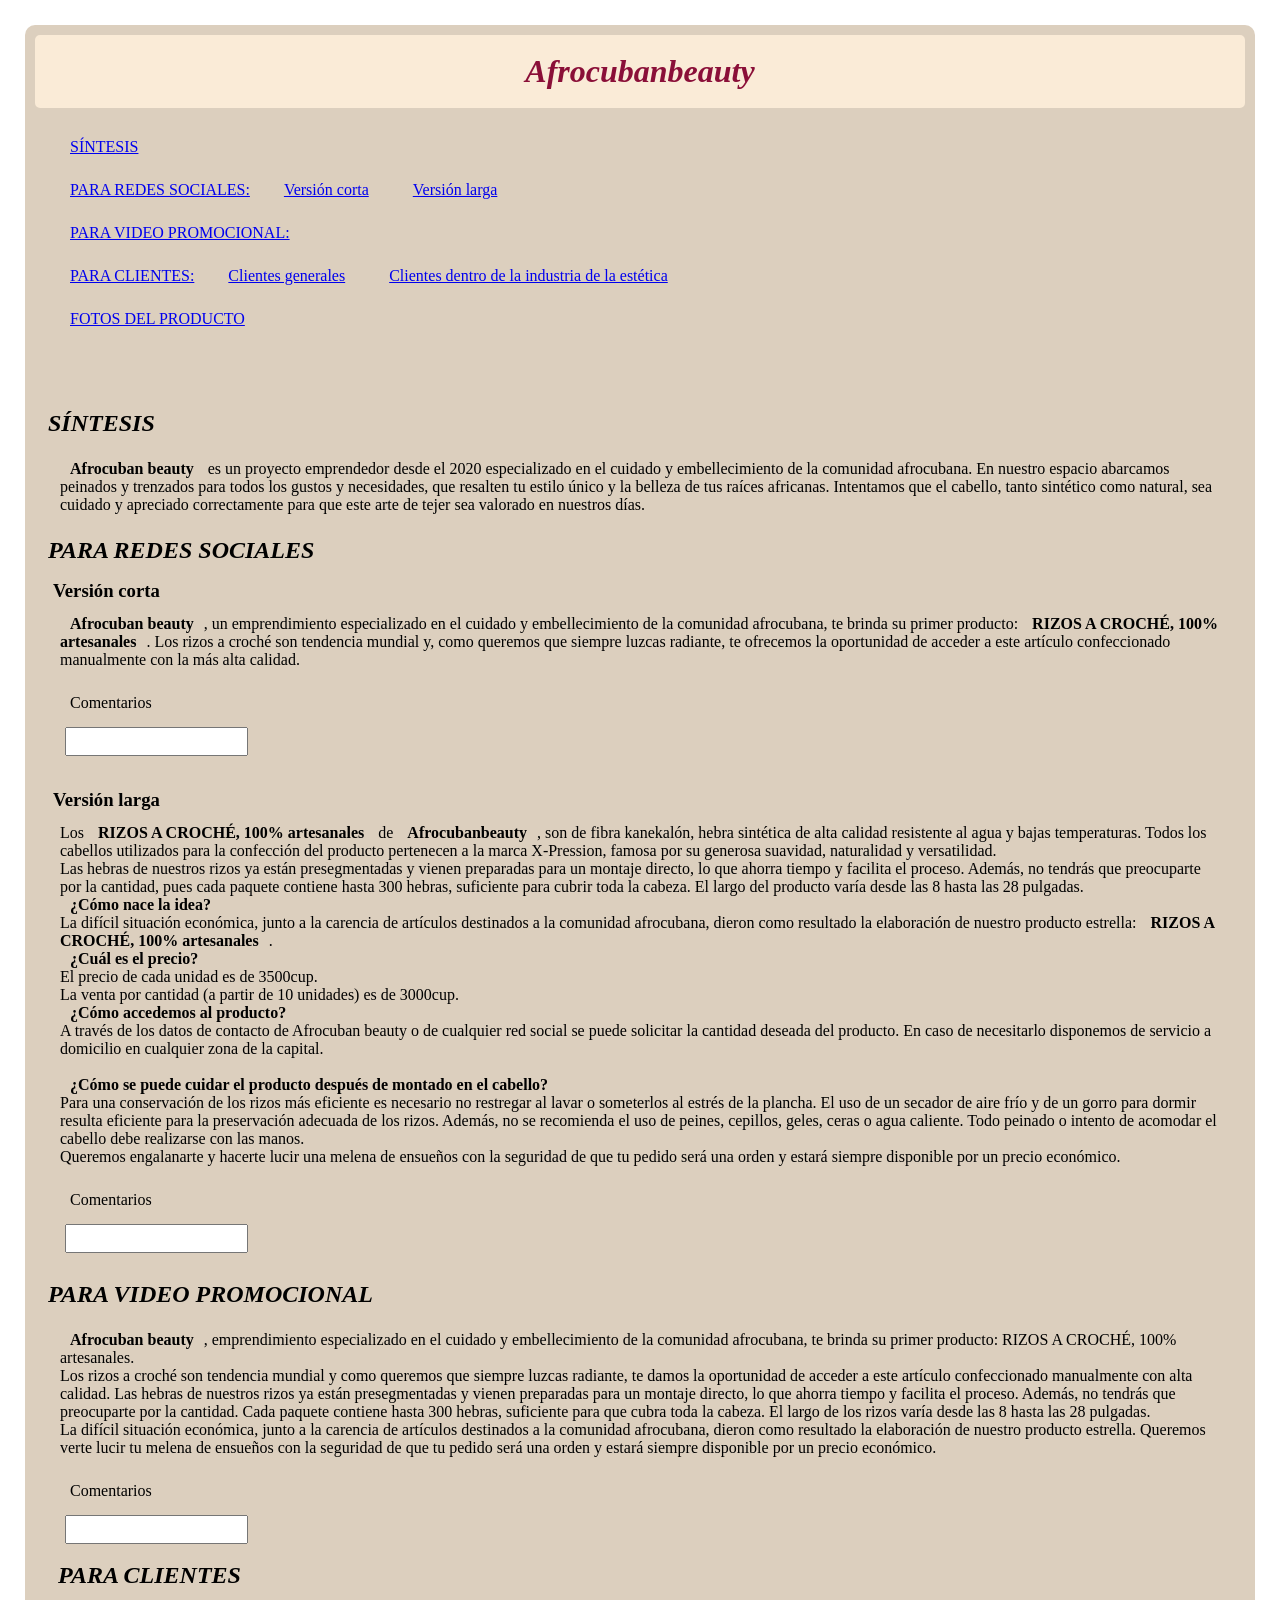
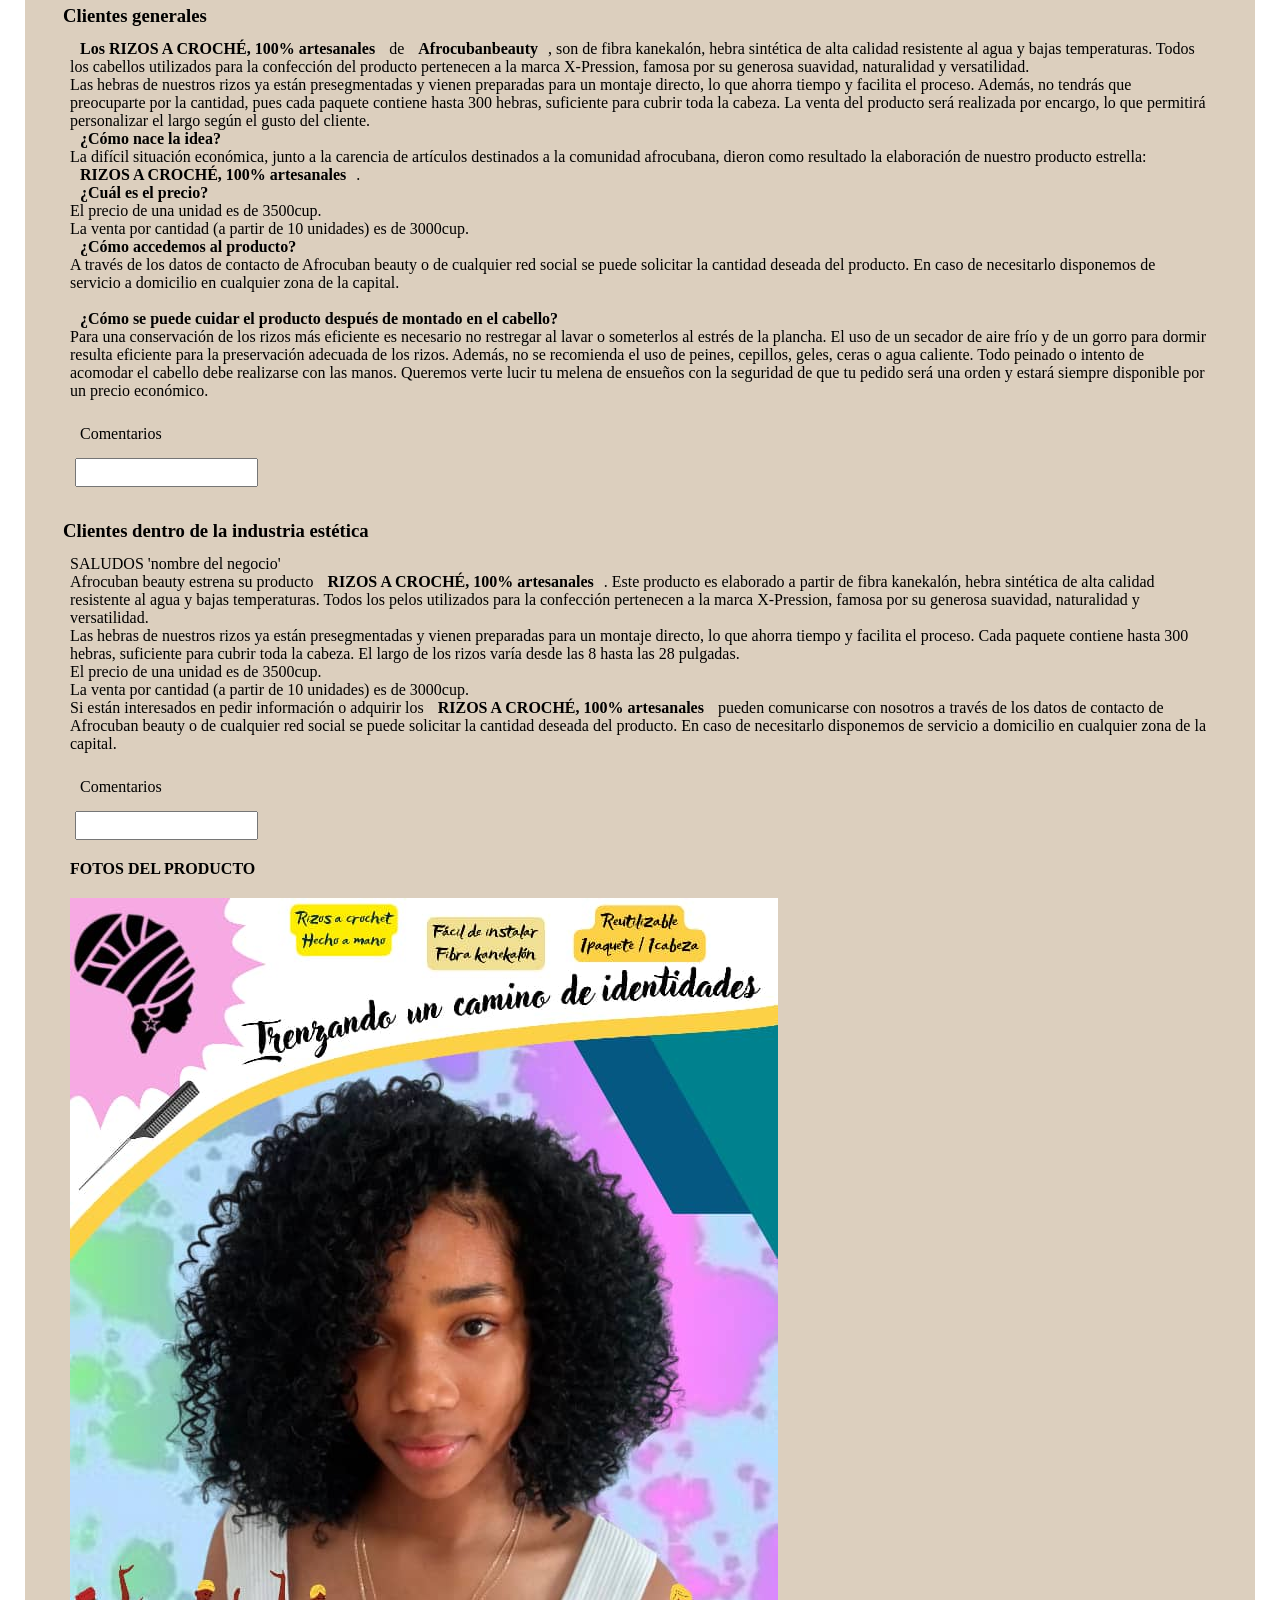
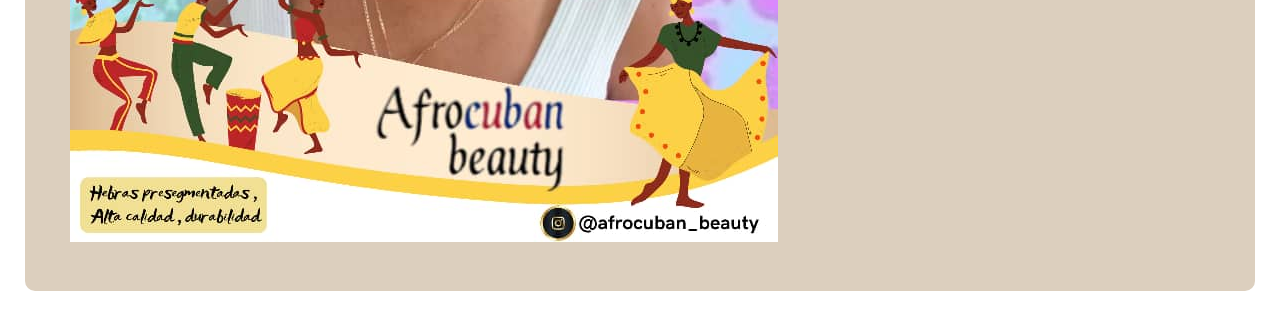
<file: index.html>
<!DOCTYPE html>
<html lang="en">
<head>
    <meta charset="UTF-8">
    <meta http-equiv="X-UA-Compatible" content="IE=edge">
    <meta name="viewport" content="width=device-width, initial-scale=1.0">
    <title>Afrocubanbeauty</title>
    <link rel="stylesheet" href="estilos.css">
    <link rel="icon" type="image/x-icon" href="favicon.ico">
</head>
<body>
    <div>
        <header>
            <h1 id="titulo">Afrocubanbeauty</h1>
        </header>
        <section>
            <ul>
                <ul><a href="#sintesis">SÍNTESIS</a></ul>
                <ul><a href="#redes">PARA REDES SOCIALES:</a>
                    <li><a href="#versioncorta"> Versión corta</a></li>
                    <li><a href="#versionlarga"> Versión larga</a></li>
                </ul>
                <ul> <a href="#video">PARA VIDEO PROMOCIONAL:</a></ul>
                <ul><a href="#clientes">PARA CLIENTES:</a>
                    <li><a href="#general"> Clientes generales</a></li>
                    <li><a href="#industria"> Clientes dentro de la industria de la estética</a></li>
                </ul>
                <ul><a href="#fotos">FOTOS DEL PRODUCTO</a></ul>
            </ul>
            <br/>
            <br/>
            <br/>
            <h2 id="sintesis">SÍNTESIS</h2>
            <article>
                <p><strong>Afrocuban beauty</strong> es un proyecto emprendedor desde el 2020 
                    especializado en el cuidado y embellecimiento 
                    de la comunidad afrocubana. En nuestro espacio abarcamos peinados y trenzados para todos 
                    los gustos y necesidades,
                    que resalten tu estilo único y la belleza de tus raíces africanas. 
                    Intentamos que el cabello, tanto sintético como natural, sea cuidado y
                    apreciado correctamente para que este arte de tejer sea valorado 
                    en nuestros días.
                </p>
            </article>
            <h2 id="redes">PARA REDES SOCIALES</h2>
            <article>
                <h3 id="versioncorta">Versión corta</h3>
                <p><strong>Afrocuban beauty</strong>, un emprendimiento especializado en el cuidado y embellecimiento 
                    de la comunidad afrocubana, te brinda su primer producto: <strong>RIZOS A CROCHÉ, 100% artesanales</strong>. 
                    Los rizos a croché son tendencia mundial y, como queremos que siempre luzcas radiante, 
                    te ofrecemos la oportunidad de acceder a este artículo confeccionado manualmente 
                    con la más alta calidad.                    
                </p>
                <footer>
                    <p>Comentarios</p>
                    <input type="text">
                </footer>
            </article>
            <article>
                <h3 id="versionlarga">Versión larga</h3>
                <p> Los <strong>RIZOS A CROCHÉ, 100% artesanales</strong> de <strong>Afrocubanbeauty</strong>, son de 
                    fibra kanekalón, hebra sintética de alta calidad resistente al agua y bajas temperaturas. Todos 
                    los cabellos utilizados para la confección del producto pertenecen a la marca X-Pression, famosa 
                    por su generosa suavidad, naturalidad y versatilidad.
                    <br/>Las hebras de nuestros rizos ya están presegmentadas y vienen preparadas para un montaje 
                    directo, lo que ahorra tiempo y facilita el proceso.
                    Además, no tendrás que preocuparte por la cantidad, pues cada paquete contiene hasta 300 hebras, 
                    suficiente para cubrir toda la cabeza. El largo del producto varía desde las 8 hasta las 28 pulgadas. 
                    <br/><strong>¿Cómo nace la idea?</strong><br/>
                    La difícil situación económica, junto a la carencia de artículos destinados a la comunidad afrocubana, 
                    dieron como resultado la elaboración de nuestro producto estrella: 
                    <strong>RIZOS A CROCHÉ, 100% artesanales</strong>. 
                    <br/><strong>¿Cuál es el precio?</strong><br/>
                    El precio de cada unidad es de 3500cup. <br/>
                    La venta por cantidad (a partir de 10 unidades) es de 3000cup.
                    <br/><strong>¿Cómo accedemos al producto?</strong><br/>
                    A través de los datos de contacto de Afrocuban beauty o de cualquier red social se puede solicitar 
                    la cantidad deseada del producto. En caso de necesitarlo disponemos de servicio a domicilio en cualquier zona
                    de la capital.
                    <br/>
                    <br/><strong>¿Cómo se puede cuidar el producto después de montado en el cabello?</strong><br/>
                    Para una conservación de los rizos más eficiente es necesario no restregar al lavar o someterlos 
                    al estrés de la plancha. El uso de un secador de aire frío y de un gorro para dormir resulta 
                    eficiente para la preservación adecuada de los rizos. Además, no se recomienda el uso de peines, 
                    cepillos, geles, ceras o agua caliente. Todo peinado o intento de acomodar el cabello debe 
                    realizarse con las manos.
                    <br/>
                    Queremos engalanarte y hacerte lucir una melena de ensueños con la seguridad de que tu 
                    pedido será una orden y estará siempre disponible por un precio económico.
                    
                </p>
                <footer>
                    <p>Comentarios</p>
                    <input type="text">
                </footer>
            </article>
            <h2 id="video">PARA VIDEO PROMOCIONAL</h2>
            <article>
                <p><strong>Afrocuban beauty</strong>, emprendimiento especializado en el cuidado y embellecimiento 
                    de la comunidad afrocubana, te brinda su primer producto: RIZOS A CROCHÉ, 100% artesanales. 
                    <br/>Los rizos a croché son tendencia mundial y como queremos que siempre luzcas radiante, 
                    te damos la oportunidad de acceder a este artículo confeccionado manualmente con 
                    alta calidad.
                    Las hebras de nuestros rizos ya están presegmentadas y vienen preparadas para un montaje directo, 
                    lo que ahorra tiempo y facilita el proceso.
                    Además, no tendrás que preocuparte por la cantidad. Cada paquete contiene hasta 300 hebras, 
                    suficiente para que cubra toda la cabeza. El largo de los rizos 
                    varía desde las 8 hasta las 28 pulgadas. 
                    <br/>
                    La difícil situación económica, junto a la carencia de artículos destinados a la comunidad afrocubana, 
                    dieron como resultado la elaboración de nuestro producto estrella. 
                    Queremos verte lucir tu melena de ensueños con la seguridad de que tu pedido será una 
                    orden y estará siempre disponible por un precio económico.
                    
                </p>
                <footer>
                    <p>Comentarios</p>
                    <input type="text">
                </footer>
            <h2 id="clientes">PARA CLIENTES</h2>
            <article>
                <h3 id="general">Clientes generales</h3>
                <p><strong>Los RIZOS A CROCHÉ, 100% artesanales</strong> de <strong>Afrocubanbeauty</strong>, son de 
                    fibra kanekalón, hebra sintética de alta calidad resistente al agua y bajas temperaturas. Todos los 
                    cabellos utilizados para la confección del producto pertenecen a la marca X-Pression, famosa por su 
                    generosa suavidad, naturalidad y versatilidad.
                    <br/>Las hebras de nuestros rizos ya están presegmentadas y vienen preparadas para un montaje directo, 
                    lo que ahorra tiempo y facilita el proceso.
                    Además, no tendrás que preocuparte por la cantidad, pues cada paquete contiene hasta 300 hebras, 
                    suficiente para cubrir toda la cabeza. La venta del producto será realizada por 
                    encargo, lo que permitirá personalizar el largo según el gusto del cliente. 
                    <br/><strong>¿Cómo nace la idea?</strong><br/>
                    La difícil situación económica, junto a la carencia de artículos destinados a la comunidad afrocubana, 
                    dieron como resultado la elaboración de nuestro producto estrella: <strong>RIZOS A CROCHÉ, 100% artesanales</strong>. 
                    <br/><strong>¿Cuál es el precio?</strong><br/>
                    El precio de una unidad es de 3500cup. <br/>
                    La venta por cantidad (a partir de 10 unidades) es de 3000cup.
                    <br/><strong>¿Cómo accedemos al producto?</strong><br/>
                    A través de los datos de contacto de Afrocuban beauty o de cualquier red social se puede solicitar 
                    la cantidad deseada del producto. En caso de necesitarlo disponemos de servicio a domicilio en cualquier zona
                    de la capital.
                    <br/>
                    <br/>
                    <strong>¿Cómo se puede cuidar el producto después de montado en el cabello?</strong><br/>
                    Para una conservación de los rizos más eficiente es necesario no restregar al lavar o someterlos 
                    al estrés de la plancha. El uso de un secador de aire frío y de un gorro para dormir resulta eficiente 
                    para la preservación adecuada de los rizos. Además, no se recomienda el uso de peines, cepillos, geles, 
                    ceras o agua caliente. Todo peinado o intento de acomodar el cabello debe realizarse con las manos.
                    Queremos verte lucir tu melena de ensueños con la seguridad de que tu pedido será una 
                    orden y estará siempre disponible por un precio económico.
                    
                </p>
                <footer>
                    <p>Comentarios</p>
                    <input type="text">
                </footer>
            </article>
            <article>
                <h3 id="industria">Clientes dentro de la industria estética</h3>
                <p>SALUDOS 'nombre del negocio'<br/>
                    Afrocuban beauty estrena su producto <strong>RIZOS A CROCHÉ, 100% artesanales</strong>. Este producto 
                    es elaborado a partir de
                    fibra kanekalón, hebra sintética de alta calidad resistente al agua y bajas temperaturas. Todos 
                    los pelos utilizados para la confección pertenecen a la marca X-Pression, famosa 
                    por su generosa suavidad, naturalidad y versatilidad.
                    <br/>Las hebras de nuestros rizos ya están presegmentadas y vienen preparadas para un montaje directo, 
                    lo que ahorra tiempo y facilita el proceso. Cada paquete contiene hasta 300 hebras, 
                    suficiente para cubrir toda la cabeza. El largo de los rizos varía desde las 8 hasta las 28 pulgadas. <br/>
                                        El precio de una unidad es de 3500cup. <br/>
                    La venta por cantidad (a partir de 10 unidades) es de 3000cup.
                    
                    <br/>
                    Si están interesados en pedir información o adquirir los <strong>RIZOS A CROCHÉ, 100% artesanales</strong> pueden 
                    comunicarse con nosotros a través de los datos de contacto de Afrocuban beauty o de cualquier red social se puede solicitar 
                    la cantidad deseada del producto. En caso de necesitarlo disponemos de servicio a domicilio en cualquier zona
                    de la capital.
                    <br/>
                    
                   
                    
                </p>
                <footer>
                    <p>Comentarios</p>
                    <input type="text">
                </footer>
    
    <h4 id="fotos">FOTOS DEL PRODUCTO</h4>
    <img src="1.jpg" height="50%"/>
</body>
</html>
</file>
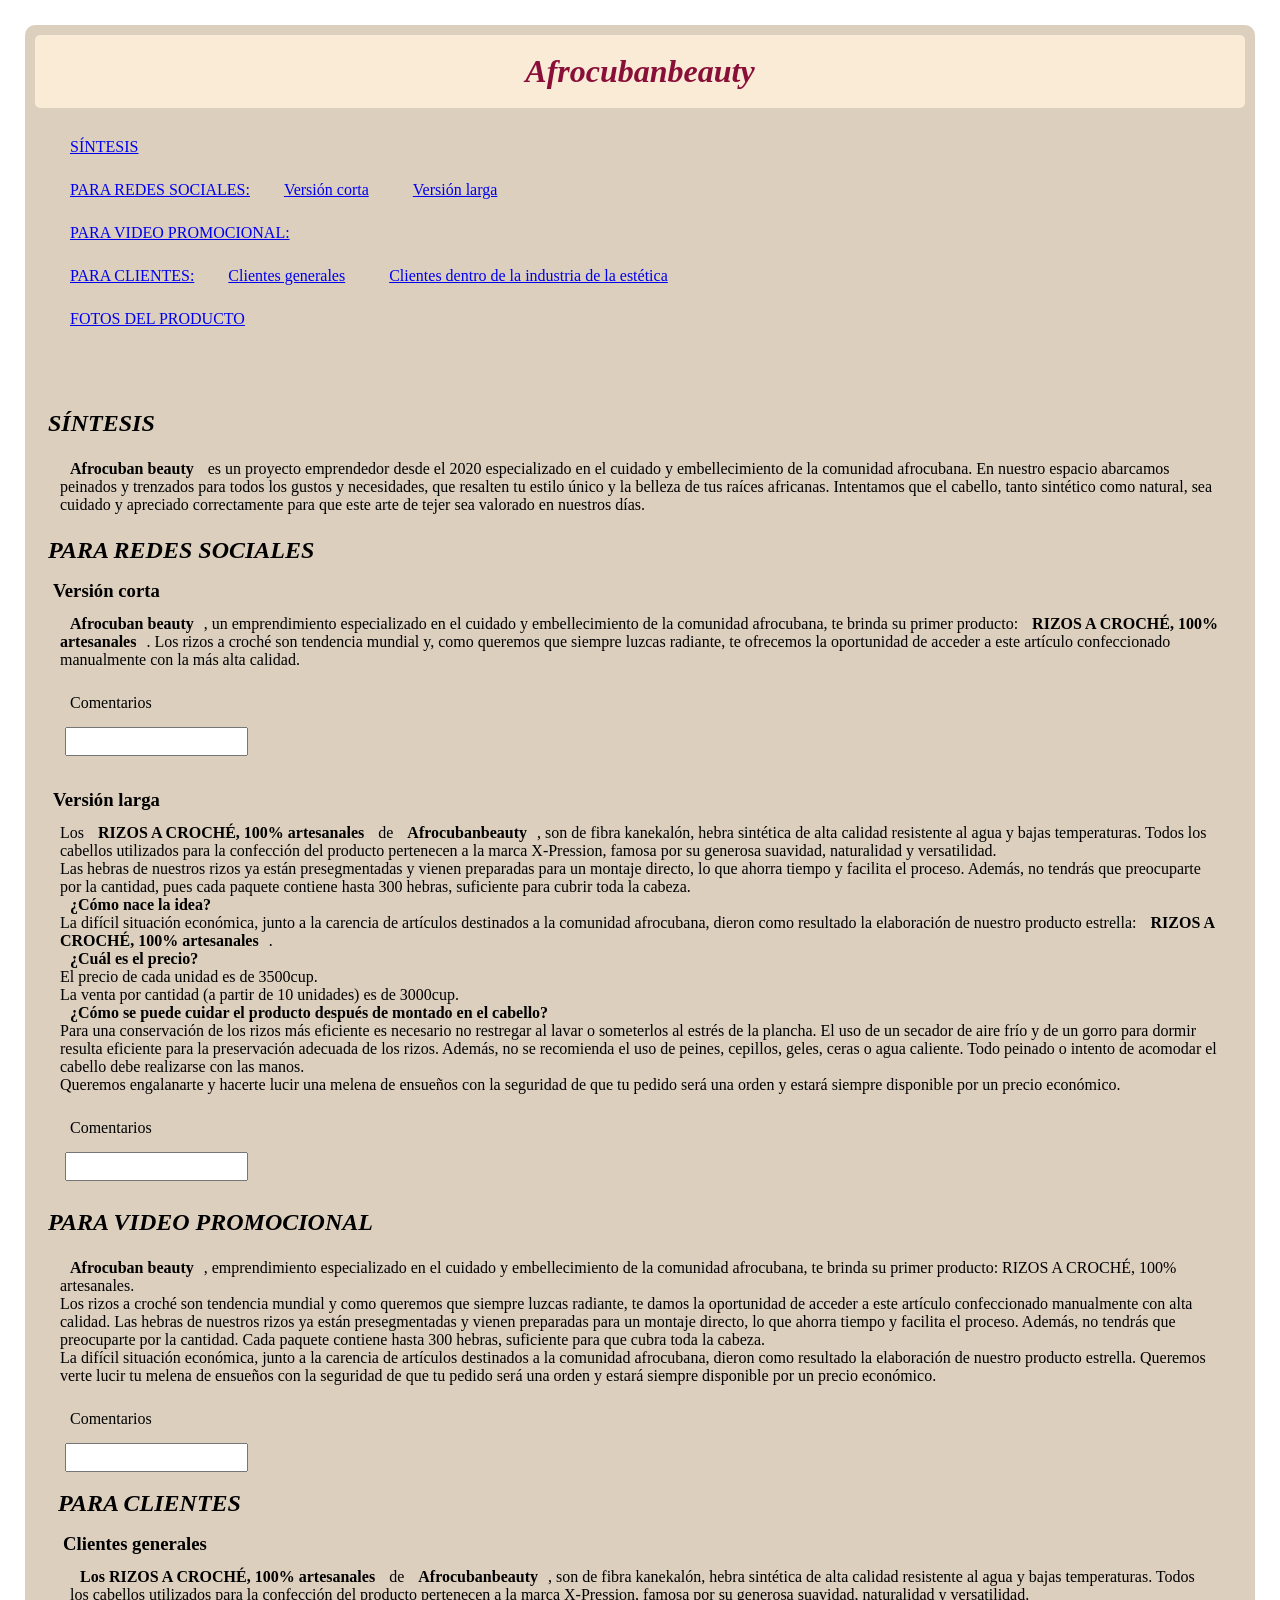
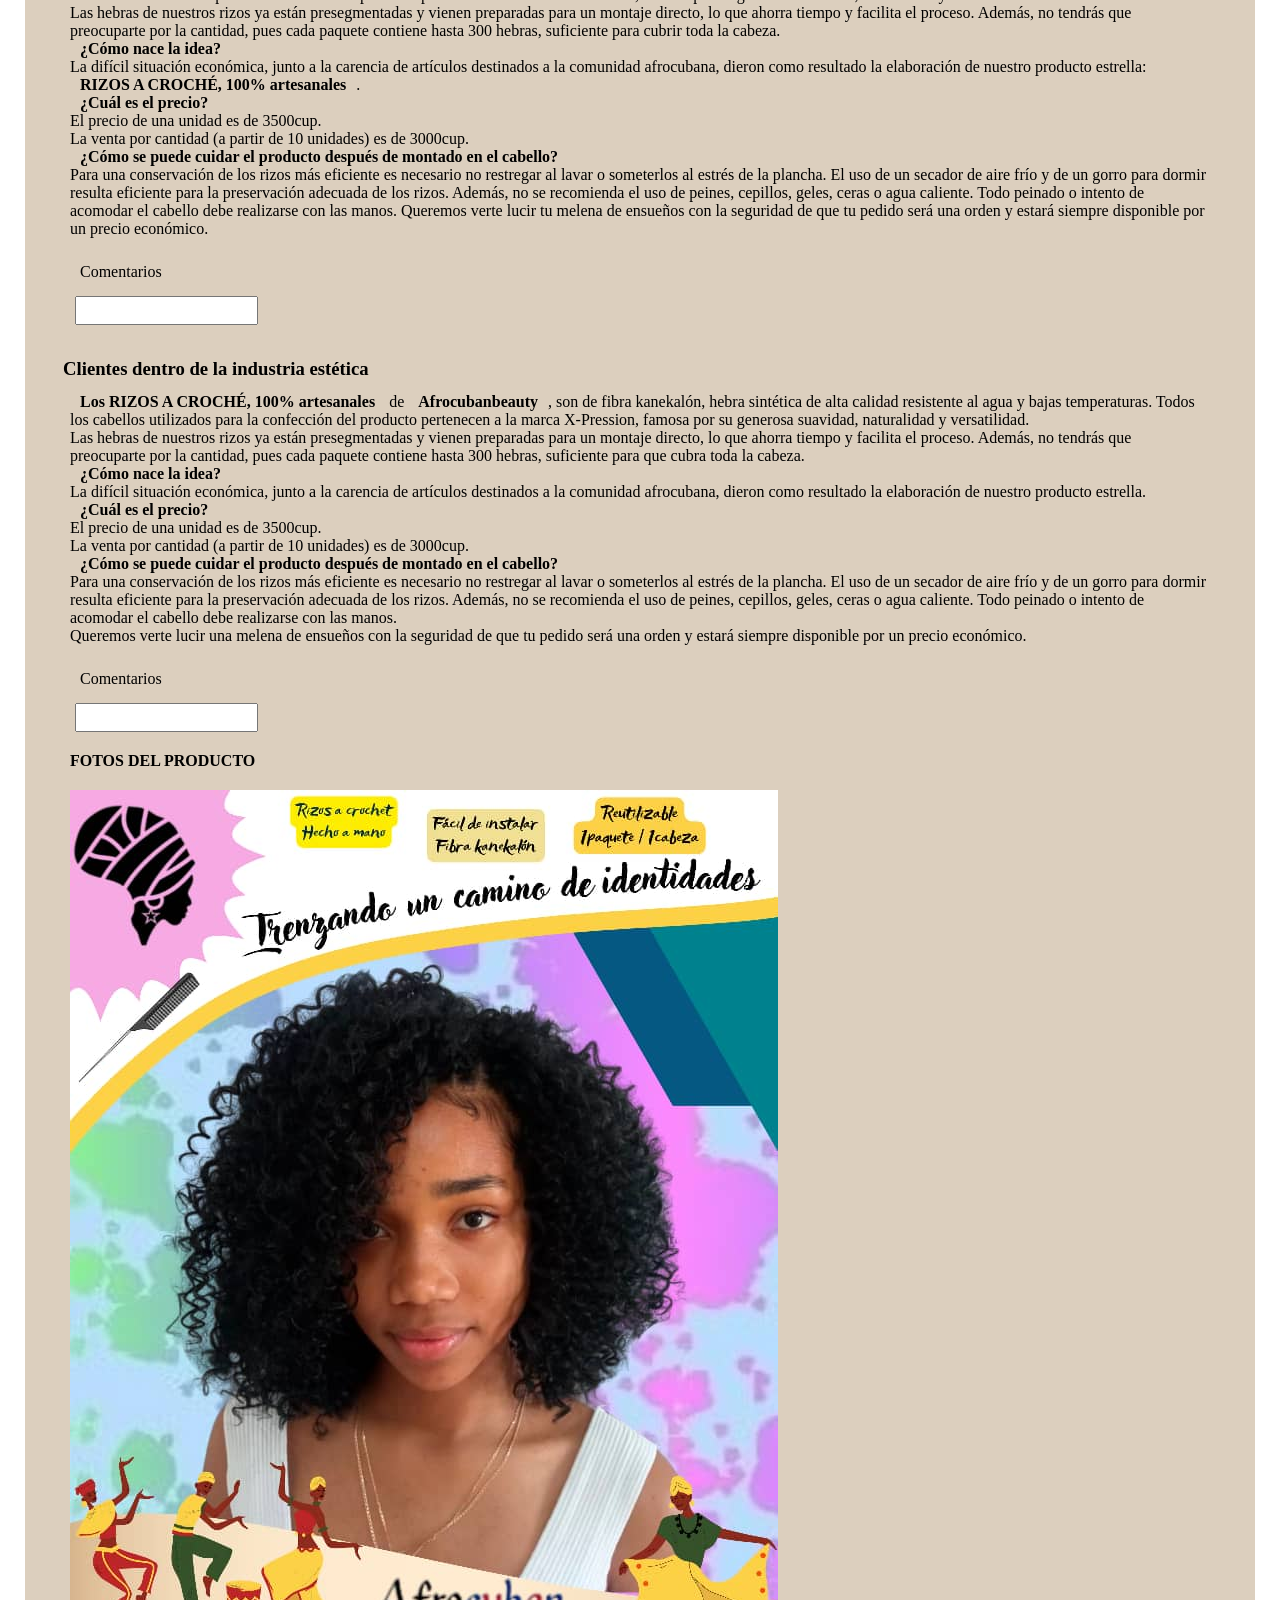
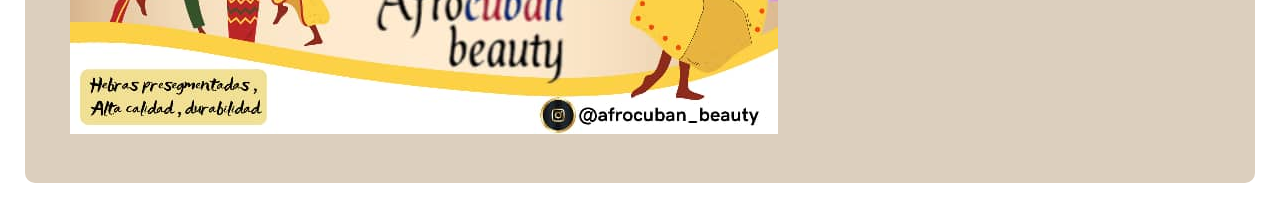
<file: proyecto.html>
<!DOCTYPE html>
<html lang="en">
<head>
    <meta charset="UTF-8">
    <meta http-equiv="X-UA-Compatible" content="IE=edge">
    <meta name="viewport" content="width=device-width, initial-scale=1.0">
    <title>Afrocubanbeauty</title>
    <link rel="stylesheet" href="estilos.css">
    <link rel="icon" type="image/x-icon" href="favicon.ico">
</head>
<body>
    <div>
        <header>
            <h1 id="titulo">Afrocubanbeauty</h1>
        </header>
        <section>
            <ul>
                <ul><a href="#sintesis">SÍNTESIS</a></ul>
                <ul><a href="#redes">PARA REDES SOCIALES:</a>
                    <li><a href="#versioncorta"> Versión corta</a></li>
                    <li><a href="#versionlarga"> Versión larga</a></li>
                </ul>
                <ul> <a href="#video">PARA VIDEO PROMOCIONAL:</a></ul>
                <ul><a href="#clientes">PARA CLIENTES:</a>
                    <li><a href="#general"> Clientes generales</a></li>
                    <li><a href="#industria"> Clientes dentro de la industria de la estética</a></li>
                </ul>
                <ul><a href="#fotos">FOTOS DEL PRODUCTO</a></ul>
            </ul>
            <br/>
            <br/>
            <br/>
            <h2 id="sintesis">SÍNTESIS</h2>
            <article>
                <p><strong>Afrocuban beauty</strong> es un proyecto emprendedor desde el 2020 
                    especializado en el cuidado y embellecimiento 
                    de la comunidad afrocubana. En nuestro espacio abarcamos peinados y trenzados para todos 
                    los gustos y necesidades,
                    que resalten tu estilo único y la belleza de tus raíces africanas. 
                    Intentamos que el cabello, tanto sintético como natural, sea cuidado y
                    apreciado correctamente para que este arte de tejer sea valorado 
                    en nuestros días.
                </p>
            </article>
            <h2 id="redes">PARA REDES SOCIALES</h2>
            <article>
                <h3 id="versioncorta">Versión corta</h3>
                <p><strong>Afrocuban beauty</strong>, un emprendimiento especializado en el cuidado y embellecimiento 
                    de la comunidad afrocubana, te brinda su primer producto: <strong>RIZOS A CROCHÉ, 100% artesanales</strong>. 
                    Los rizos a croché son tendencia mundial y, como queremos que siempre luzcas radiante, 
                    te ofrecemos la oportunidad de acceder a este artículo confeccionado manualmente 
                    con la más alta calidad.                    
                </p>
                <footer>
                    <p>Comentarios</p>
                    <input type="text">
                </footer>
            </article>
            <article>
                <h3 id="versionlarga">Versión larga</h3>
                <p> Los <strong>RIZOS A CROCHÉ, 100% artesanales</strong> de <strong>Afrocubanbeauty</strong>, son de 
                    fibra kanekalón, hebra sintética de alta calidad resistente al agua y bajas temperaturas. Todos 
                    los cabellos utilizados para la confección del producto pertenecen a la marca X-Pression, famosa 
                    por su generosa suavidad, naturalidad y versatilidad.
                    <br/>Las hebras de nuestros rizos ya están presegmentadas y vienen preparadas para un montaje 
                    directo, lo que ahorra tiempo y facilita el proceso.
                    Además, no tendrás que preocuparte por la cantidad, pues cada paquete contiene hasta 300 hebras, 
                    suficiente para cubrir toda la cabeza.
                    <br/><strong>¿Cómo nace la idea?</strong><br/>
                    La difícil situación económica, junto a la carencia de artículos destinados a la comunidad afrocubana, 
                    dieron como resultado la elaboración de nuestro producto estrella: 
                    <strong>RIZOS A CROCHÉ, 100% artesanales</strong>. 
                    <br/><strong>¿Cuál es el precio?</strong><br/>
                    El precio de cada unidad es de 3500cup. <br/>
                    La venta por cantidad (a partir de 10 unidades) es de 3000cup.
                    <br/><strong>¿Cómo se puede cuidar el producto después de montado en el cabello?</strong><br/>
                    Para una conservación de los rizos más eficiente es necesario no restregar al lavar o someterlos 
                    al estrés de la plancha. El uso de un secador de aire frío y de un gorro para dormir resulta 
                    eficiente para la preservación adecuada de los rizos. Además, no se recomienda el uso de peines, 
                    cepillos, geles, ceras o agua caliente. Todo peinado o intento de acomodar el cabello debe 
                    realizarse con las manos.
                    <br/>
                    Queremos engalanarte y hacerte lucir una melena de ensueños con la seguridad de que tu 
                    pedido será una orden y estará siempre disponible por un precio económico.
                    
                </p>
                <footer>
                    <p>Comentarios</p>
                    <input type="text">
                </footer>
            </article>
            <h2 id="video">PARA VIDEO PROMOCIONAL</h2>
            <article>
                <p><strong>Afrocuban beauty</strong>, emprendimiento especializado en el cuidado y embellecimiento 
                    de la comunidad afrocubana, te brinda su primer producto: RIZOS A CROCHÉ, 100% artesanales. 
                    <br/>Los rizos a croché son tendencia mundial y como queremos que siempre luzcas radiante, 
                    te damos la oportunidad de acceder a este artículo confeccionado manualmente con 
                    alta calidad.
                    Las hebras de nuestros rizos ya están presegmentadas y vienen preparadas para un montaje directo, 
                    lo que ahorra tiempo y facilita el proceso.
                    Además, no tendrás que preocuparte por la cantidad. Cada paquete contiene hasta 300 hebras, 
                    suficiente para que cubra toda la cabeza.
                    <br/>
                    La difícil situación económica, junto a la carencia de artículos destinados a la comunidad afrocubana, 
                    dieron como resultado la elaboración de nuestro producto estrella. 
                    Queremos verte lucir tu melena de ensueños con la seguridad de que tu pedido será una 
                    orden y estará siempre disponible por un precio económico.
                    
                </p>
                <footer>
                    <p>Comentarios</p>
                    <input type="text">
                </footer>
            <h2 id="clientes">PARA CLIENTES</h2>
            <article>
                <h3 id="general">Clientes generales</h3>
                <p><strong>Los RIZOS A CROCHÉ, 100% artesanales</strong> de <strong>Afrocubanbeauty</strong>, son de 
                    fibra kanekalón, hebra sintética de alta calidad resistente al agua y bajas temperaturas. Todos los 
                    cabellos utilizados para la confección del producto pertenecen a la marca X-Pression, famosa por su 
                    generosa suavidad, naturalidad y versatilidad.
                    <br/>Las hebras de nuestros rizos ya están presegmentadas y vienen preparadas para un montaje directo, 
                    lo que ahorra tiempo y facilita el proceso.
                    Además, no tendrás que preocuparte por la cantidad, pues cada paquete contiene hasta 300 hebras, 
                    suficiente para cubrir toda la cabeza.
                    <br/><strong>¿Cómo nace la idea?</strong><br/>
                    La difícil situación económica, junto a la carencia de artículos destinados a la comunidad afrocubana, 
                    dieron como resultado la elaboración de nuestro producto estrella: <strong>RIZOS A CROCHÉ, 100% artesanales</strong>. 
                    <br/><strong>¿Cuál es el precio?</strong><br/>
                    El precio de una unidad es de 3500cup. <br/>
                    La venta por cantidad (a partir de 10 unidades) es de 3000cup.
                    <br/>
                    <strong>¿Cómo se puede cuidar el producto después de montado en el cabello?</strong><br/>
                    Para una conservación de los rizos más eficiente es necesario no restregar al lavar o someterlos 
                    al estrés de la plancha. El uso de un secador de aire frío y de un gorro para dormir resulta eficiente 
                    para la preservación adecuada de los rizos. Además, no se recomienda el uso de peines, cepillos, geles, 
                    ceras o agua caliente. Todo peinado o intento de acomodar el cabello debe realizarse con las manos.
                    Queremos verte lucir tu melena de ensueños con la seguridad de que tu pedido será una 
                    orden y estará siempre disponible por un precio económico.
                    
                </p>
                <footer>
                    <p>Comentarios</p>
                    <input type="text">
                </footer>
            </article>
            <article>
                <h3 id="industria">Clientes dentro de la industria estética</h3>
                <p><strong>Los RIZOS A CROCHÉ, 100% artesanales</strong> de <strong>Afrocubanbeauty</strong>, son de 
                    fibra kanekalón, hebra sintética de alta calidad resistente al agua y bajas temperaturas. Todos 
                    los cabellos utilizados para la confección del producto pertenecen a la marca X-Pression, famosa 
                    por su generosa suavidad, naturalidad y versatilidad.
                    <br/>Las hebras de nuestros rizos ya están presegmentadas y vienen preparadas para un montaje directo, 
                    lo que ahorra tiempo y facilita el proceso.
                    Además, no tendrás que preocuparte por la cantidad, pues cada paquete contiene hasta 300 hebras, 
                    suficiente para que cubra toda la cabeza.
                    <br/><strong>¿Cómo nace la idea?</strong><br/>
                    La difícil situación económica, junto a la carencia de artículos destinados a la comunidad afrocubana, 
                    dieron como resultado la elaboración de nuestro producto estrella. 
                    <br/><strong>¿Cuál es el precio?</strong><br/>
                    El precio de una unidad es de 3500cup. <br/>
                    La venta por cantidad (a partir de 10 unidades) es de 3000cup.
                    <br/>
                    <strong>¿Cómo se puede cuidar el producto después de montado en el cabello?</strong><br/>
                    Para una conservación de los rizos más eficiente es necesario no restregar al lavar o someterlos 
                    al estrés de la plancha. El uso de un secador de aire frío y de un gorro para dormir resulta 
                    eficiente para la preservación adecuada de los rizos. Además, no se recomienda el uso de peines, 
                    cepillos, geles, ceras o agua caliente. Todo peinado o intento de acomodar el cabello debe 
                    realizarse con las manos.
                    <br/>
                    Queremos verte lucir una melena de ensueños con la seguridad de que tu pedido 
                    será una orden y estará siempre disponible por un precio económico.
                    
                </p>
                <footer>
                    <p>Comentarios</p>
                    <input type="text">
                </footer>
    
    <h4 id="fotos">FOTOS DEL PRODUCTO</h4>
    <img src="1.jpg" height="50%"/>
</body>
</html>
</file>
<file: estilos.css>
* {
    margin: 5px;
    padding: 5px;
}rgb(233, 163, 58)rgb(233, 210, 177)

body {
    background-color: blanchedalmond;
}

div {
    border: 3px blanchedalmond;
    background-color: rgb(220, 207, 190);
    border-radius: 10px;
}

h1 {
    font-size: 2rem;
    font-family: 'Lucida Sans';
    color: rgb(138, 15, 56);
    font-style: italic;
    text-align: center;
}

h2 {
    font-style: italic;
    padding: 3px;
}

header footer article section {
    display: block;
}

h3 {
    padding: 3px;
    margin: 0px;
}

article {
    font-family: Verdana;
}

li {
    display: inline-block;
}

header {
    border: 3px antiquewhite solid;
    border-radius: 5px;
    background-color: antiquewhite;
}
</file>
